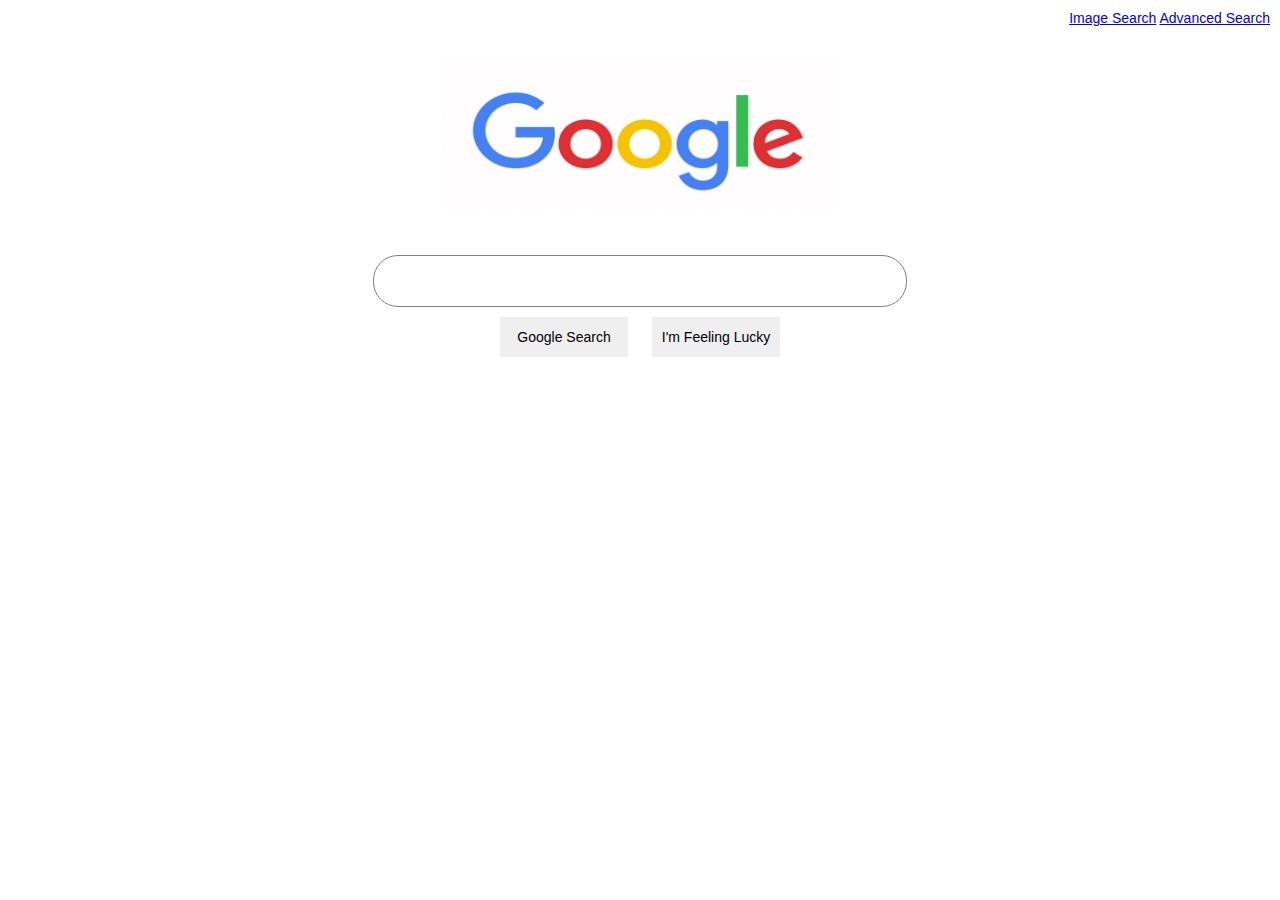
<file: index.html>
<!DOCTYPE html>
<html lang="en">
    <head>
        <title>Google Search</title>
		<link rel="stylesheet" href="stylesheet.css">
    </head>
    <body>
		<div class="pageheader"><a href="imagesearch.html">Image Search</a>
		<a href="advancedsearch.htm">Advanced Search</a></div>
		<img src="googlelogo.jpg" alt="Google logo" height="201" width="396" class="center">
		<div class="search">
		<form action="https://google.com/search">
				<br><input type="text" name="q"></br>	
				<input type="submit" value="Google Search">			
				<input type="submit" value="I'm Feeling Lucky" name="btnI" formaction="https://www.google.com/search?q=%s&btnI=&sourceid=navclient&gfns=1">	
        </form>
		</div>
    </body>
</html>
</file>
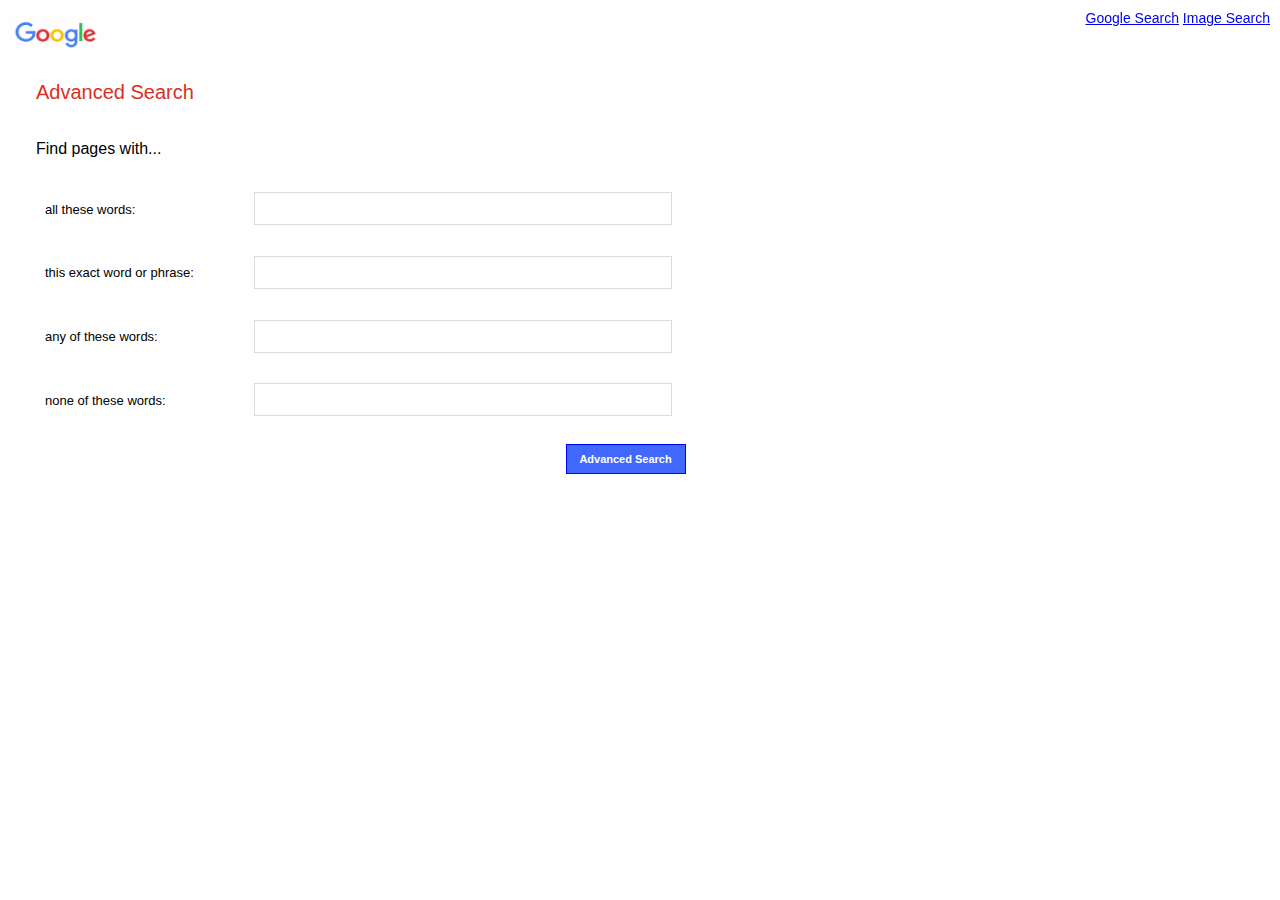
<file: advancedsearch.htm>
<!DOCTYPE html>
<html lang="en">
	<head>
		<title>Google Advanced Search</title>
		<style>
		body{
		font-family: Arial, sans-serif;
		text-align: left;
		}

		div.other-pages{
		padding: 10px;
		font-family: Arial, sans-serif;
		text-align: right;
		font-size: 14px;
		position: fixed;
		top: 0;
		right: 0;
		}
		
		div.heading{
		font-size: 20px;
		color: rgb(217, 48, 37);
		padding: 18px;
		margin: 0px 0px 0px 10px;
		border-bottom: 0.4pt, rgb(211, 211, 211);
		}
		
		p{
		font-size: 12pt;
		padding: 18px;
		margin: 0px 0px 0px 10px;
		}
		
		label{
		font-size: 13px;
		padding: 18px;
		margin: 12pt
		}
		
		input[type=text]{
		margin: 10pt;
		border: 0.5px solid rgb(220, 220, 220);
		width: 400.59px;
		height: 29px;
		font-size: 14px;
		padding: 1px 8px;
		}
		
		input[type=submit]{
		float: right;
		background-color: rgb(65, 105, 255);
		margin: 10px 0px;
		padding: 0px 12px;
		border: 0.5px solid rgb(0, 0, 255);
		width: 120px;
		height: 30px;
		color: rgb(255, 255, 255);
		font-weight: bold;
		font-size: 11px;
		text-align: center;
		}
		
		</style>
	</head>
	<body>
	<img src="googlelogo.jpg" alt="Google logo" height="51" width="96">
	<div class="other-pages">
	<a href="index.html">Google Search</a>
	<a href="imagesearch.html">Image Search<a></div>
	<div class="heading">Advanced Search</div>
	<p>Find pages with...</p>
	<form action="https://google.com/search" name="f">
		<table>
			<tr>
				<td><label for="as_q">all these words:</label></td>
				<td>&nbsp;</td>
				<td><input type="text" name="as_q"></td>
			</tr>
			<tr>
				<td><label for="as_epq">this exact word or phrase:</label></td>
				<td>&nbsp;</td>
				<td><input type="text" name="as_epq"></td>
			</tr>
			<tr>
				<td><label for="as_oq">any of these words:</label></td>
				<td>&nbsp;</td>
				<td><input type="text" name="as_oq"></td>
			</tr>
			<tr>
				<td><label for="as_eq">none of these words:</label></td>
				<td>&nbsp;</td>
				<td><input type="text" name="as_eq"></td>
			</tr>
			<tr>
				<td>&nbsp;</td>
				<td>&nbsp;</td>
				<td><input type="submit" value="Advanced Search"></td>
			</tr>
		</table>
	</form>
	</body>
</html>
</file>
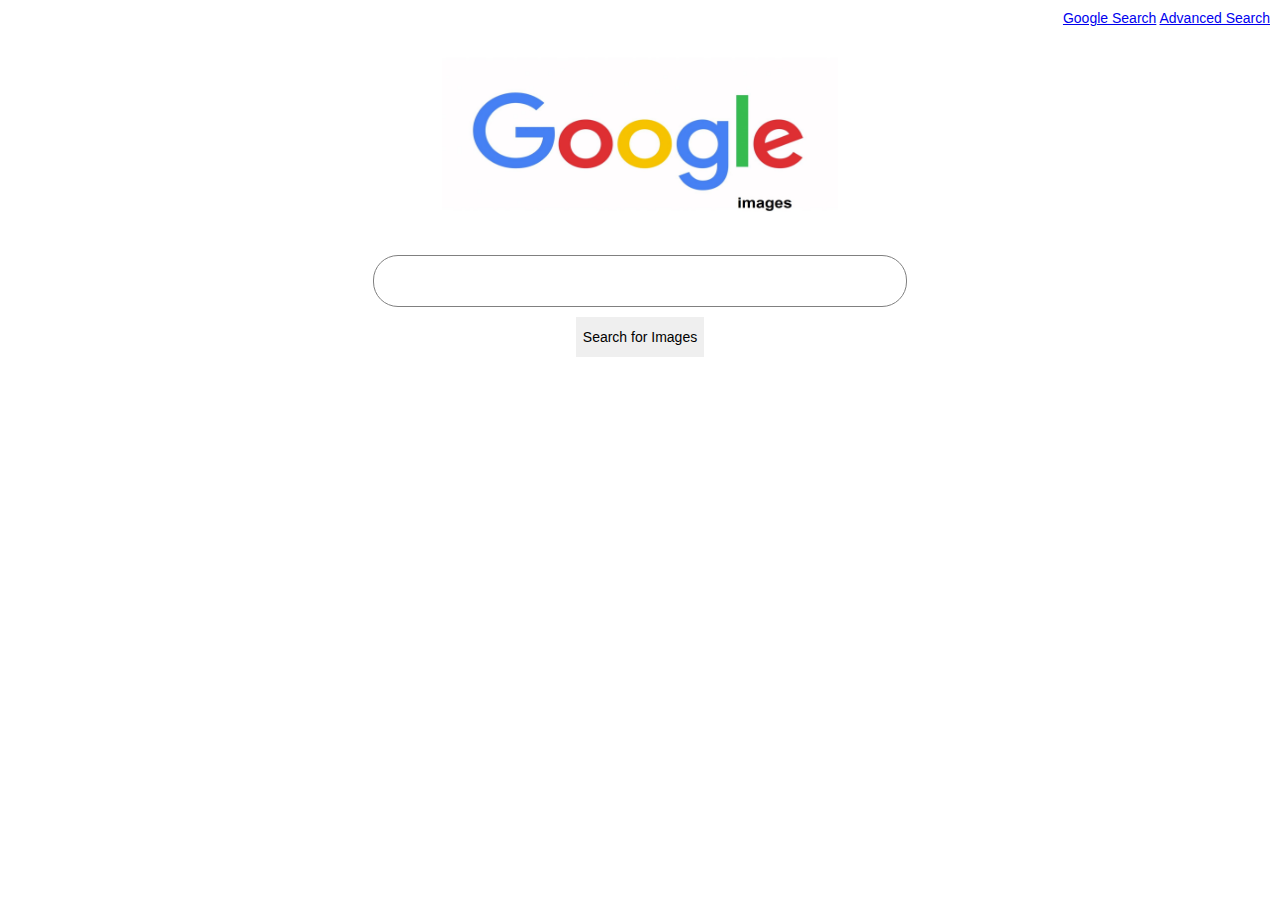
<file: imagesearch.html>
<!DOCTYPE html>
<html lang="en">
	<head>
		<title>Google Image Search</title>
		<link rel="stylesheet" href="stylesheet.css">
	</head>
	<body>
		<div class="pageheader">
		<a href="index.html">Google Search</a>
		<a href="advancedsearch.htm">Advanced Search</a></div>
		<img src="googleimageslogo.jpg" alt="Google Images logo" height="201" width="396" class="center">
		<div class="search">
		<form method="get" action="https://images.google.com/images">
			<br><input type="text" name="q"></br>
			<input type="submit" value="Search for Images">
		</form>
		</div>
		</body>
</html>
</file>
<file: stylesheet.css>
div.pageheader{
	padding: 10px;
	font-family: Arial, sans-serif;
	text-align: right;
	font-size: 14px
}

.center{
	display: block;
	margin-left: auto;
	margin-right: auto;
}

body{	
	background-color: white;
	margin: auto;
}

div.search{
	text-align: center;
}
input[type=text]{
	margin: auto;
	border: 0.5px solid gray;
	width: 40vw;
	height: 30px;
	border-radius: 25px;
	font-size: 14px;
	padding: 10px;
}

input[type=submit]{
	margin: 10px;
	border: 10vw;
	width: 10vw;
	height: 40px;
	font-size: 14px;
	text-align: center;
}
</file>
